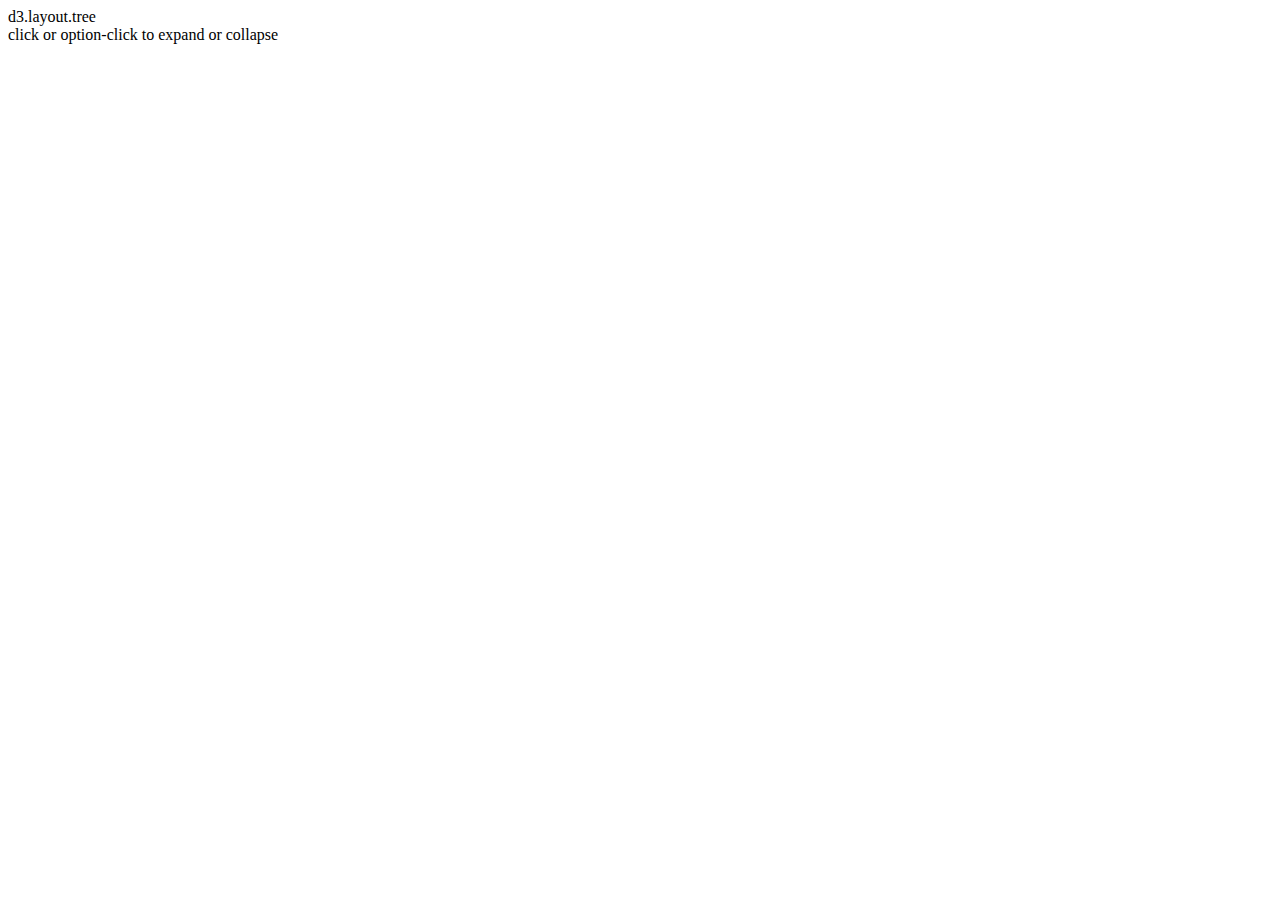
<file: arbol_ofcm.html>
<!DOCTYPE html>
<!-- http://mbostock.github.io/d3/talk/20111018/tree.html -->
<html>
  <head>
    <meta http-equiv="Content-Type" content="text/html;charset=utf-8"/>
    <link type="text/css" rel="stylesheet" href="https://mbostock.github.io/d3/talk/20111018/style.css"/>
    <script type="text/javascript" src="https://mbostock.github.io/d3/talk/20111018/d3/d3.js"></script>
    <script type="text/javascript" src="https://mbostock.github.io/d3/talk/20111018/d3/d3.layout.js"></script>
    <style type="text/css">


.node circle {
  cursor: pointer;
  fill: #fff;
  stroke: steelblue;
  stroke-width: 1.5px;
}

.node text {
  font-size: 11px;
}

path.link {
  fill: none;
  stroke: #ccc;
  stroke-width: 1.5px;
}

    </style>
  </head>
  <body>
    <div id="body">
      <div id="footer">
        d3.layout.tree
        <div class="hint">click or option-click to expand or collapse</div>
      </div>
    </div>
    <script type="text/javascript">

var m = [20, 120, 20, 120],
    w = 1280 - m[1] - m[3],
    h = 800 - m[0] - m[2],
    i = 0,
    root;

var tree = d3.layout.tree()
    .size([h, w]);

var diagonal = d3.svg.diagonal()
    .projection(function(d) { return [d.y, d.x]; });

var vis = d3.select("#body").append("svg:svg")
    .attr("width", w + m[1] + m[3])
    .attr("height", h + m[0] + m[2])
  .append("svg:g")
    .attr("transform", "translate(" + m[3] + "," + m[0] + ")");

d3.json("arbol_ofcm.json", function(json) {
  root = json;
  root.x0 = h / 2;
  root.y0 = 0;

  function toggleAll(d) {
    if (d.children) {
      d.children.forEach(toggleAll);
      toggle(d);
    }
  }

  // Initialize the display to show a few nodes.
  root.children.forEach(toggleAll);
  toggle(root.children[4]);
  toggle(root.children[4].children[0]);
  toggle(root.children[9]);
  toggle(root.children[9].children[1]);

  update(root);
});

function update(source) {
  var duration = d3.event && d3.event.altKey ? 5000 : 500;

  // Compute the new tree layout.
  var nodes = tree.nodes(root).reverse();

  // Normalize for fixed-depth.
  nodes.forEach(function(d) { d.y = d.depth * 180; });

  // Update the nodes…
  var node = vis.selectAll("g.node")
      .data(nodes, function(d) { return d.id || (d.id = ++i); });

  // Enter any new nodes at the parent's previous position.
  var nodeEnter = node.enter().append("svg:g")
      .attr("class", "node")
      .attr("transform", function(d) { return "translate(" + source.y0 + "," + source.x0 + ")"; })
      .on("click", function(d) { toggle(d); update(d); });

  nodeEnter.append("svg:circle")
      .attr("r", 1e-6)
      .style("fill", function(d) { return d._children ? "lightsteelblue" : "#fff"; });

  nodeEnter.append("svg:text")
      .attr("x", function(d) { return d.children || d._children ? -10 : 10; })
      .attr("dy", ".35em")
      .attr("text-anchor", function(d) { return d.children || d._children ? "end" : "start"; })
      .text(function(d) { return d.name; })
      .style("fill-opacity", 1e-6);

  // Transition nodes to their new position.
  var nodeUpdate = node.transition()
      .duration(duration)
      .attr("transform", function(d) { return "translate(" + d.y + "," + d.x + ")"; });

  nodeUpdate.select("circle")
      .attr("r", 4.5)
      .style("fill", function(d) { return d._children ? "lightsteelblue" : "#fff"; });

  nodeUpdate.select("text")
      .style("fill-opacity", 1);

  // Transition exiting nodes to the parent's new position.
  var nodeExit = node.exit().transition()
      .duration(duration)
      .attr("transform", function(d) { return "translate(" + source.y + "," + source.x + ")"; })
      .remove();

  nodeExit.select("circle")
      .attr("r", 1e-6);

  nodeExit.select("text")
      .style("fill-opacity", 1e-6);

  // Update the links…
  var link = vis.selectAll("path.link")
      .data(tree.links(nodes), function(d) { return d.target.id; });

  // Enter any new links at the parent's previous position.
  link.enter().insert("svg:path", "g")
      .attr("class", "link")
      .attr("d", function(d) {
        var o = {x: source.x0, y: source.y0};
        return diagonal({source: o, target: o});
      })
    .transition()
      .duration(duration)
      .attr("d", diagonal);

  // Transition links to their new position.
  link.transition()
      .duration(duration)
      .attr("d", diagonal);

  // Transition exiting nodes to the parent's new position.
  link.exit().transition()
      .duration(duration)
      .attr("d", function(d) {
        var o = {x: source.x, y: source.y};
        return diagonal({source: o, target: o});
      })
      .remove();

  // Stash the old positions for transition.
  nodes.forEach(function(d) {
    d.x0 = d.x;
    d.y0 = d.y;
  });
}

// Toggle children.
function toggle(d) {
  if (d.children) {
    d._children = d.children;
    d.children = null;
  } else {
    d.children = d._children;
    d._children = null;
  }
}

    </script>
  </body>
</html>
</file>
